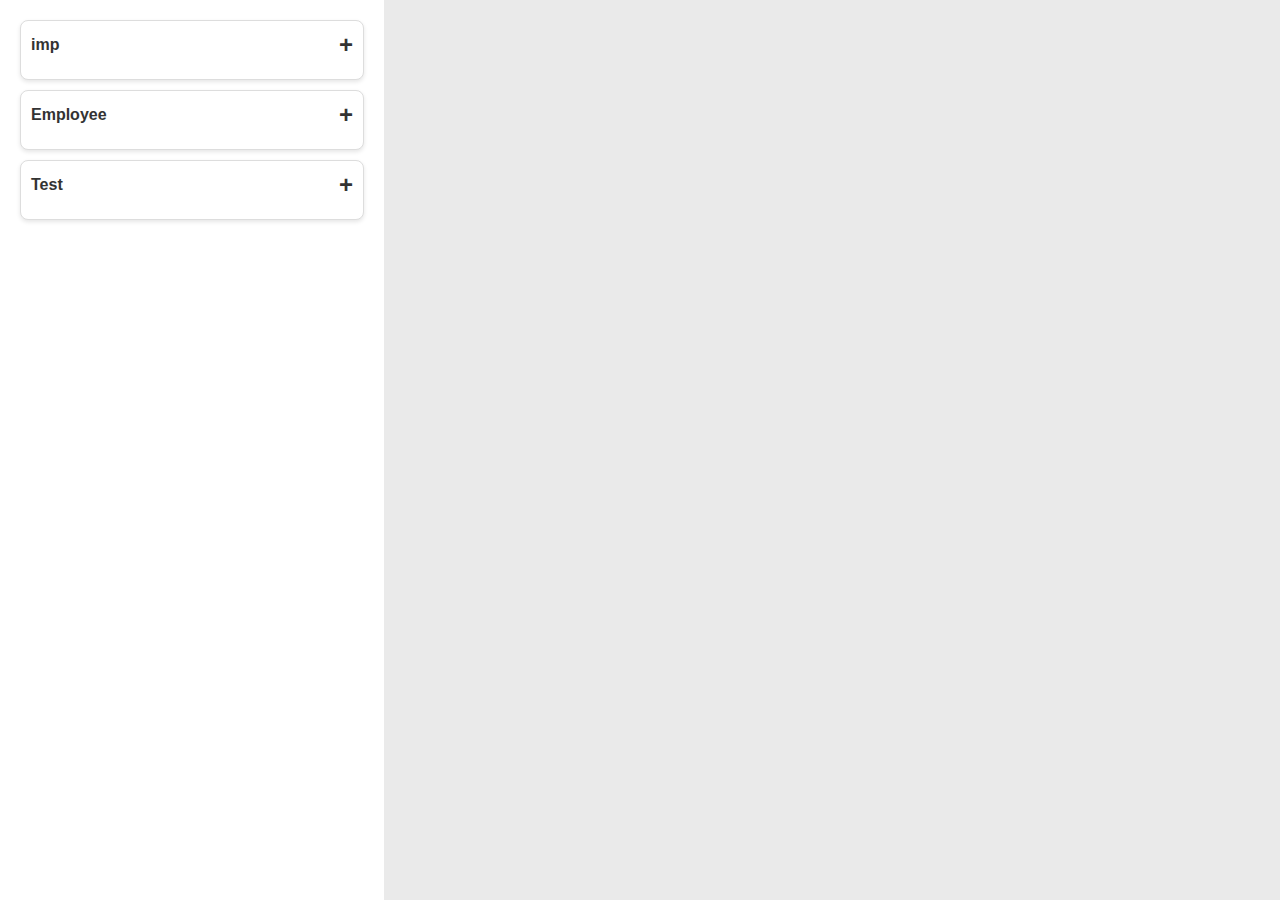
<file: index.html>
<!DOCTYPE html>
<html lang="en">
<head>
  <meta charset="UTF-8">
  <meta name="viewport" content="width=device-width, initial-scale=1.0">
  <title>Drag and Drop Grid</title>
  <link rel="stylesheet" href="style.css">
</head>
<body>
  <div id="container">
    
    <div id="table-list"></div>
    <div id="grid-area">
          
    </div>
  </div>
  <script src="script.js"></script>
</body>
</html>
</file>
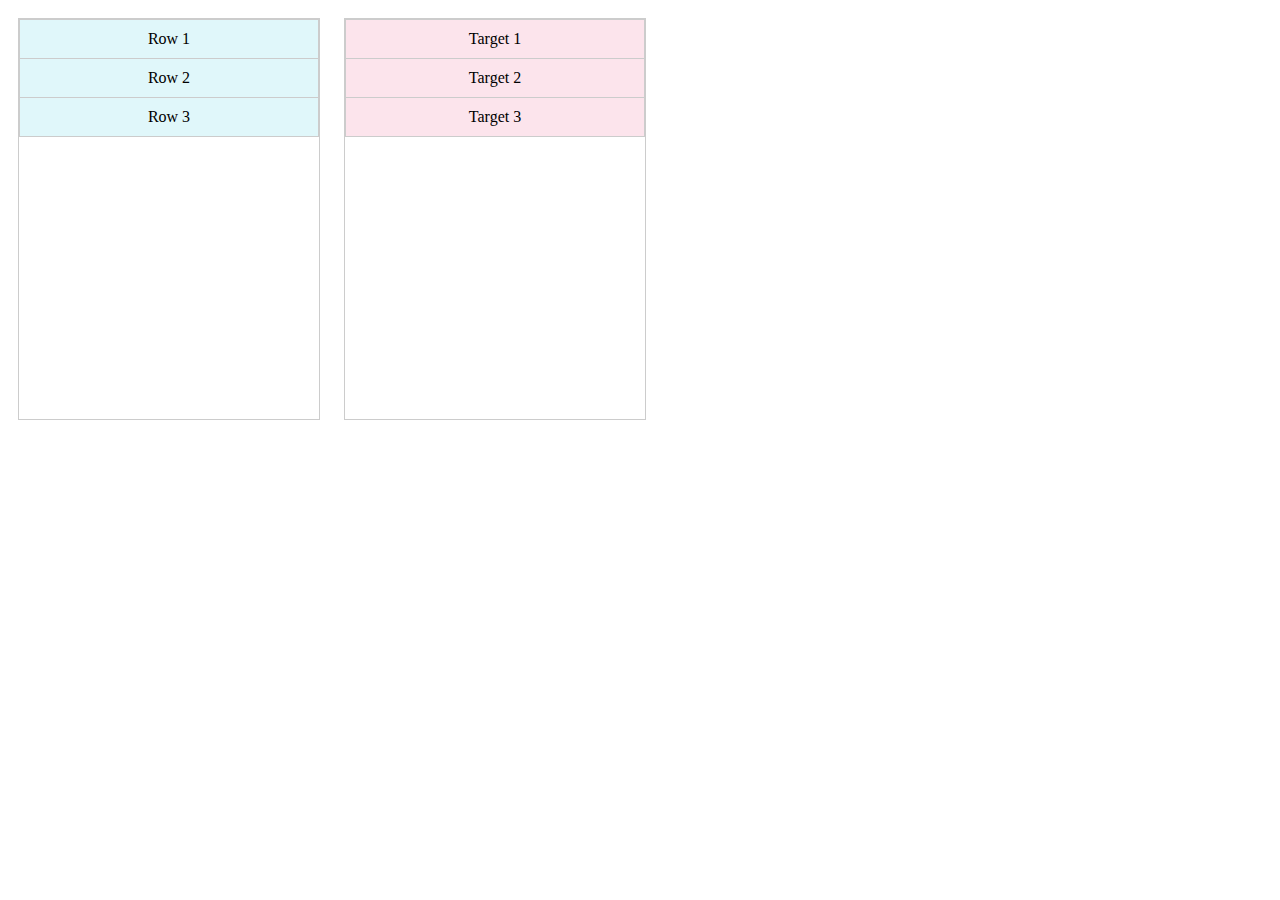
<file: demo2.html>
<!DOCTYPE html>
<html lang="en">
<head>
    <meta charset="UTF-8">
    <meta name="viewport" content="width=device-width, initial-scale=1.0">
    <title>Dynamic Arrow Connection</title>
    <style>
        .table-wrapper {
            display: inline-block;
            width: 300px;
            height: 400px;
            overflow: auto;
            border: 1px solid #ccc;
            margin: 10px;
        }

        table {
            border-collapse: collapse;
            width: 100%;
        }

        td {
            border: 1px solid #ccc;
            padding: 10px;
            text-align: center;
        }

        .draggable-row {
            background-color: #e0f7fa;
            cursor: grab;
        }

        .droppable-row {
            background-color: #fce4ec;
        }

        svg {
            position: absolute;
            top: 0;
            left: 0;
            pointer-events: none;
        }
    </style>
</head>
<body>
    <div class="table-wrapper" id="table1">
        <table>
            <tr class="draggable-row" draggable="true">
                <td>Row 1</td>
            </tr>
            <tr class="draggable-row" draggable="true">
                <td>Row 2</td>
            </tr>
            <tr class="draggable-row" draggable="true">
                <td>Row 3</td>
            </tr>
        </table>
    </div>

    <div class="table-wrapper" id="table2">
        <table>
            <tr class="droppable-row">
                <td>Target 1</td>
            </tr>
            <tr class="droppable-row">
                <td>Target 2</td>
            </tr>
            <tr class="droppable-row">
                <td>Target 3</td>
            </tr>
        </table>
    </div>

    <svg id="connection-lines" width="100%" height="100%">
        <defs>
            <marker id="arrowhead" markerWidth="10" markerHeight="7" refX="10" refY="3.5" orient="auto">
                <polygon points="0 0, 10 3.5, 0 7" fill="black" />
            </marker>
        </defs>
    </svg>

    <script>
        const connectionLines = document.getElementById('connection-lines');
        let dragSource = null;
        let currentLine = null;

        function createArrowLine(x1, y1, x2, y2) {
            const line = document.createElementNS('http://www.w3.org/2000/svg', 'line');
            line.setAttribute('x1', x1);
            line.setAttribute('y1', y1);
            line.setAttribute('x2', x2);
            line.setAttribute('y2', y2);
            line.setAttribute('stroke', 'black');
            line.setAttribute('stroke-width', '2');
            line.setAttribute('marker-end', 'url(#arrowhead)');
            connectionLines.appendChild(line);
            return line;
        }

        function updateArrowLine(line, x1, y1, x2, y2) {
            const dx = x2 - x1;
            const dy = y2 - y1;
            const distance = Math.sqrt(dx * dx + dy * dy);

            const arrowLength = Math.min(distance - 10, distance); // Avoid overshooting
            const angle = Math.atan2(dy, dx);

            const adjustedX2 = x1 + arrowLength * Math.cos(angle);
            const adjustedY2 = y1 + arrowLength * Math.sin(angle);

            line.setAttribute('x1', x1);
            line.setAttribute('y1', y1);
            line.setAttribute('x2', adjustedX2);
            line.setAttribute('y2', adjustedY2);
        }

        function getRowCenterPosition(row) {
            const rect = row.getBoundingClientRect();
            return {
                x: rect.left + rect.width / 2 + window.scrollX,
                y: rect.top + rect.height / 2 + window.scrollY
            };
        }

        document.querySelectorAll('.draggable-row').forEach(row => {
            row.addEventListener('dragstart', (event) => {
                dragSource = event.target;
                const position = getRowCenterPosition(dragSource);
                currentLine = createArrowLine(position.x, position.y, position.x, position.y);
            });
        });

        document.querySelectorAll('.droppable-row').forEach(row => {
            row.addEventListener('dragover', (event) => {
                event.preventDefault();
            });

            row.addEventListener('drop', (event) => {
                event.preventDefault();
                const targetRow = event.target.closest('.droppable-row');

                if (targetRow && targetRow !== dragSource) {
                    const sourcePosition = getRowCenterPosition(dragSource);
                    const targetPosition = getRowCenterPosition(targetRow);
                    updateArrowLine(currentLine, sourcePosition.x, sourcePosition.y, targetPosition.x, targetPosition.y);

                    currentLine._sourceRow = dragSource;
                    currentLine._targetRow = targetRow;
                }
            });
        });

        document.querySelectorAll('.table-wrapper').forEach(wrapper => {
            wrapper.addEventListener('scroll', () => {
                const lines = connectionLines.querySelectorAll('line');
                lines.forEach(line => {
                    const sourcePosition = getRowCenterPosition(line._sourceRow);
                    const targetPosition = getRowCenterPosition(line._targetRow);
                    updateArrowLine(line, sourcePosition.x, sourcePosition.y, targetPosition.x, targetPosition.y);
                });
            });
        });
    </script>
</body>
</html>
</file>
<file: style.css>
* {
    box-sizing: border-box;
    margin: 0;
    padding: 0;
  }
  
  body {
    font-family: Arial, sans-serif;
    display: flex;
    height: 100vh;
    margin: 0;
    overflow: hidden;
    flex-direction: column;
    background-color: #f4f4f9;
  }
  
  #container {
    display: flex;
    width: 100%;
    overflow: hidden;
    height: 100%;
  }
  
  #table-list {
    width: 30%;
    background-color: #ffffff;
    padding: 20px;
    box-shadow: 0 4px 8px rgba(0, 0, 0, 0.1);
    overflow-y: auto;
    height: 100%;
  }
  
  #grid-area {
    flex-grow: 1;
    position: relative;
    padding: 20px;
    background-color: #eaeaea;
    overflow: auto;
    display: flex;
    flex-wrap: wrap;
    gap: 10px;
    position: relative;
  }
  
  .card {
    background-color: #ffffff;
    border: 1px solid #ddd;
    border-radius: 8px;
    margin-bottom: 10px;
    padding: 10px;
    box-shadow: 0 2px 4px rgba(0, 0, 0, 0.1);
    transition: transform 0.2s ease;
    cursor: pointer;
  }
  
  .card h3 {
    font-size: 16px;
    margin: 0 0 10px;
    color: #333;
    display: flex;
    justify-content: space-between;
    align-items: center;
    cursor: pointer;
  }
  
  .card ul {
    list-style: none;
    padding: 0;
    margin: 0;
    display: none;
  }
  
  .card ul li {
    list-style-type: none;
    padding: 5px 0;
  }
  
  .card .toggle-icon {
    font-size: 1.5rem;
  }
  
  .grid-table {
    min-width: 150px;
    min-height: 100px;
    border: 1px solid #ccc;
    border-radius: 5px;
    box-shadow: 0 2px 4px rgba(0, 0, 0, 0.1);
    padding: 10px;
    background-color: #fff;
    position: absolute;
    overflow: hidden;
  }
  
  .grid-table h3 {
    margin: 0;
    background: #007bff;
    color: #fff;
    padding: 5px;
    text-align: center;
    cursor: move;
  }
  
  .resize-handle {
    width: 10px;
    height: 10px;
    background-color: blue;
    position: absolute;
    right: 0;
    bottom: 0;
    cursor: se-resize;
  }
  
  .close-button {
    font-size: 18px;
    color: red;
    border: none;
    background: none;
    cursor: pointer;
    padding: 0;
  }
  
  .close-button:hover {
    color: darkred;
  }
  .dragging {
    opacity: 0.5;
    background-color: #f0f0f0;
    border: 1px dashed #000;
}

.table-wrapper {
    display: inline-block;
    width: 300px;
    height: 400px;
    overflow: auto;
    border: 1px solid #ccc;
    margin: 10px;
}

table {
    border-collapse: collapse;
    width: 100%;
}

td {
    border: 1px solid #ccc;
    padding: 10px;
    text-align: center;
}

.draggable-row {
    background-color: #e0f7fa;
    cursor: grab;
}

.droppable-row {
    background-color: #fce4ec;
}


  
td.draggable {
  cursor: move;
  background-color: #f9f9f9;
}

.spacer {
  width: 50px; /* Space between tables */
}

.line {
  position: absolute;
  background-color: black;
  height: 2px;
  transform-origin: top left;
  z-index: 1;
}
.container {
  display: flex;
  align-items: flex-start;
  position: relative;
  width: 100%;
  height: 300px;
  overflow: hidden;
  padding: 20px;
}

.table-container {
  overflow: auto;
  max-height: 300px;
  border: 1px solid #ddd;
}

.line {
  position: absolute;
  height: 2px;
  background-color: black;
  transform-origin: left center;
}

.grid-table {
  background-color: #f9f9f9;
  transition: transform 0.2s;
}
</file>
